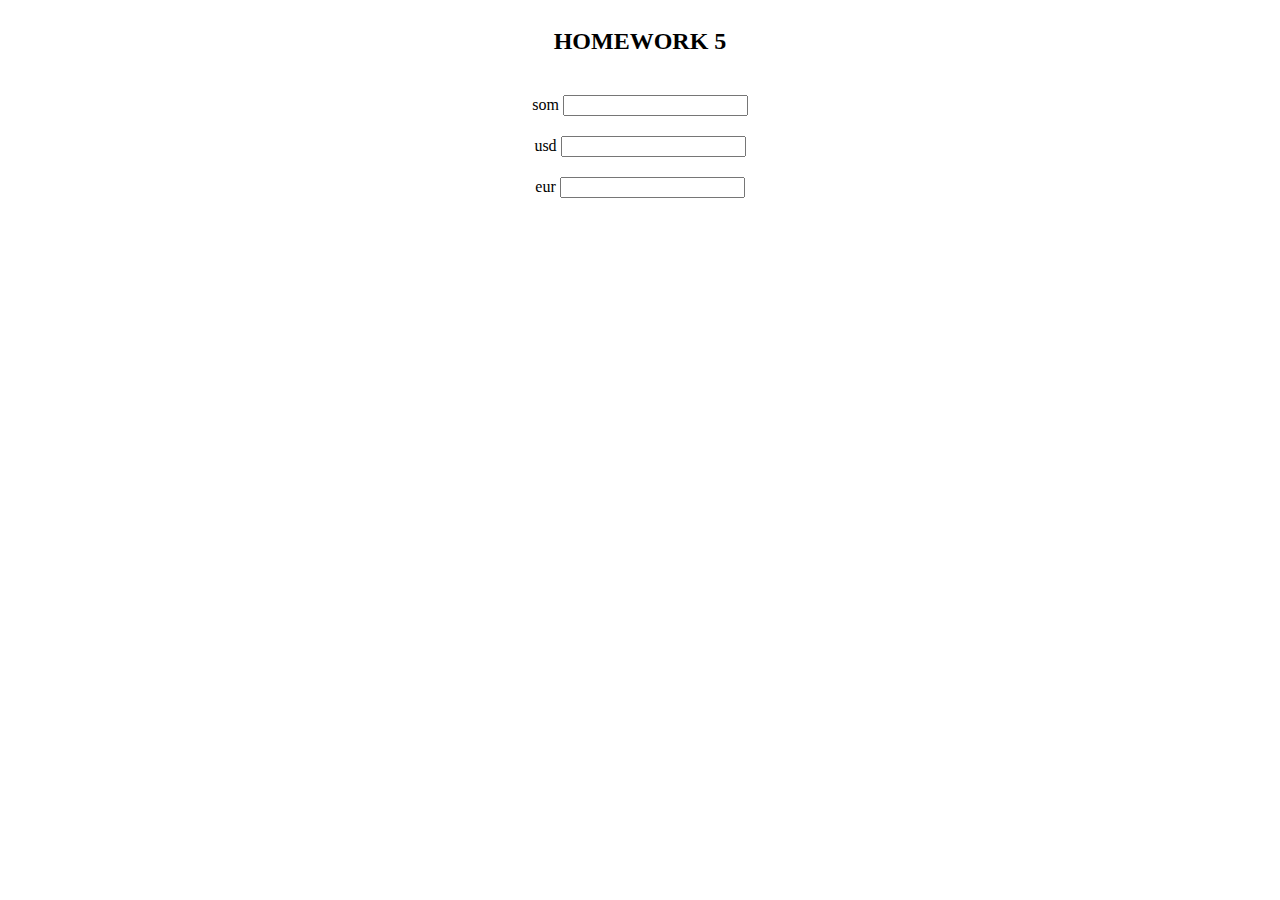
<file: DZ5_Bogdan_26-01/index.html>
<!DOCTYPE html>
<html lang="en">
<head>
	<meta charset="UTF-8">
	<title>Title</title>
	<link rel="stylesheet" href="style.css">
</head>
<body>
<div class="converter">
	<div class="container">
		<div class="converter_inner">
			<h2>HOMEWORK 5</h2>
			<div class="som">
				<label for="som">som</label>
				<input type="text" id="som">
			</div>
			<div class="usd">
				<label for="usd">usd</label>
				<input type="text" id="usd">
			</div>
			<div class="eur">
				<label for="eur">eur</label>
				<input type="text" id="eur">
			</div>
		</div>
	</div>
</div>
</body>
<script src="main.js"></script>
</html>
</file>
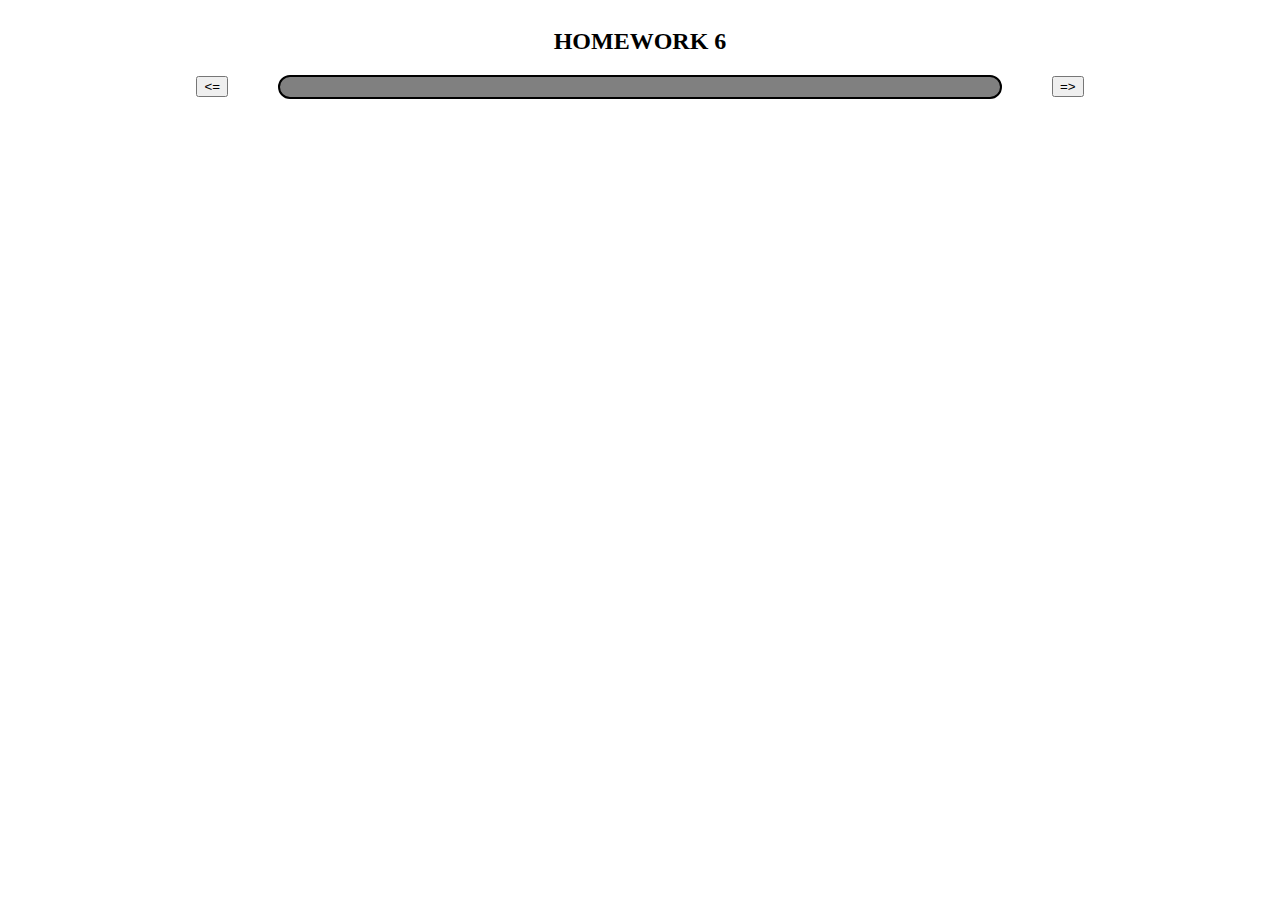
<file: DZ6_Bogdan_26-01/index.html>
<!DOCTYPE html>
<html lang="en">
<head>
	<meta charset="UTF-8">
	<title>Title</title>
	<link rel="stylesheet" href="style.css">
</head>
<body>
<div class="cards">
	<div class="container">
		<div class="cards_inner">
			<h2>HOMEWORK 6</h2>
			<div class="cards_cont">
				<button class="prev"><=</button>
				<div class="card">

				</div>
				<button class="next">=></button>
			</div>
		</div>
	</div>
</div>
</body>
<script src="main.js"></script>
</html>
</file>
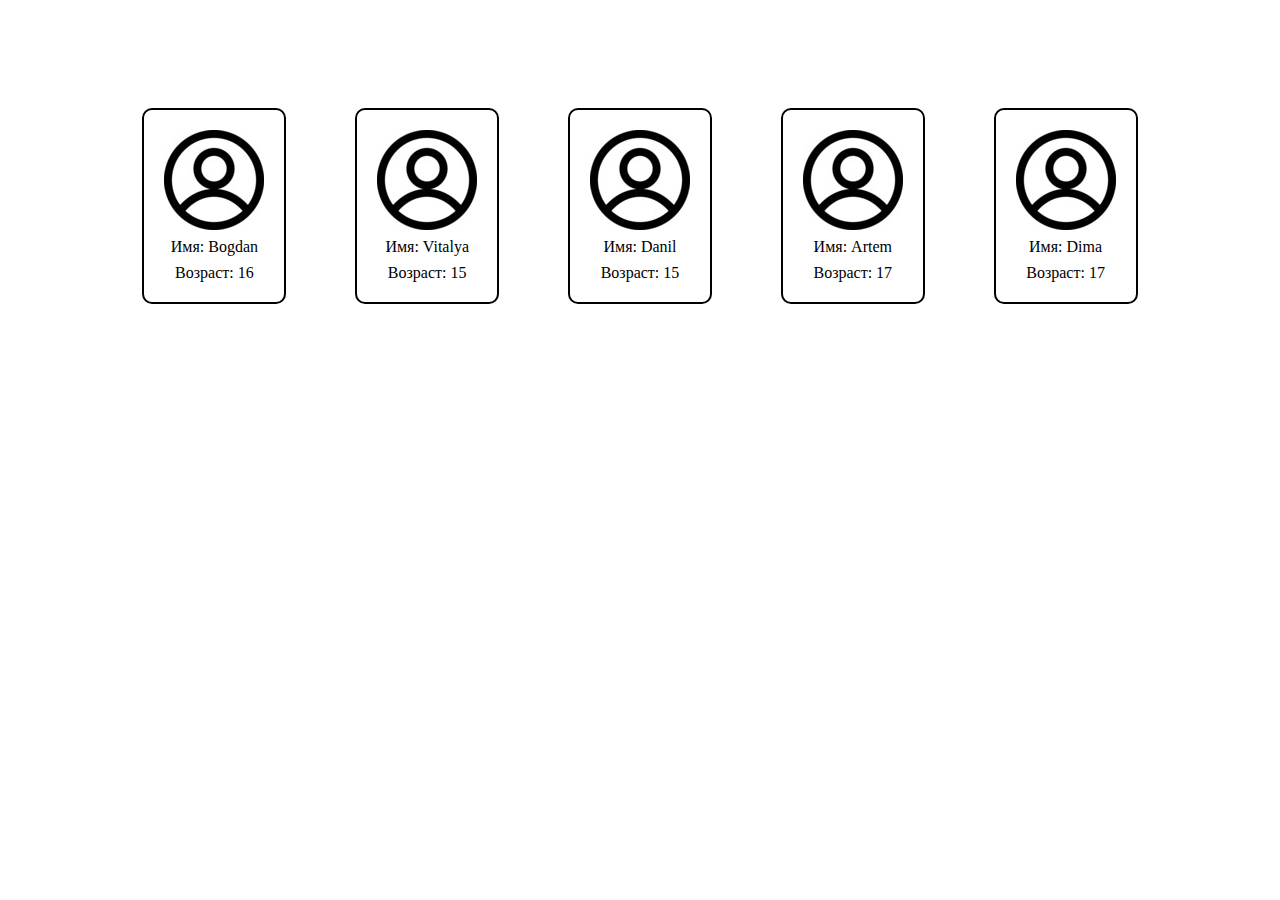
<file: DZ4_Bogdan_26-01/part1/index.html>
<!DOCTYPE html>
<html lang="en">
<head>
	<meta charset="UTF-8">
	<title>PART 1</title>
	<link rel="stylesheet" href="style.css">
</head>
<body>

<div class="wrapper">

</div>

</body>
<script src="main.js"></script>
</html>
</file>
<file: DZ5_Bogdan_26-01/style.css>
.converter_inner {
    display: flex;
    justify-content: center;
    align-items: center;
    gap: 20px;
    flex-direction: column;
}
</file>
<file: DZ6_Bogdan_26-01/style.css>
.cards_inner {
    display: flex;
    justify-content: center;
    align-items: center;
    flex-direction: column;
}

.cards_cont {
    display: flex;
    justify-content: center;
    align-items: center;
    gap: 0 50px;
}

.card {
    display: flex;
    justify-content: center;
    align-items: center;
    flex-direction: column;
    gap: 10px;
    background-color: grey;
    border: 2px solid black;
    border-radius: 20px;
    padding: 10px;
    width: 700px;
}
</file>
<file: DZ4_Bogdan_26-01/part1/style.css>
.wrapper {
    padding: 100px;
    flex-wrap: wrap;
    display: flex;
    justify-content: space-around;
    align-items: center;
}

.card {
    display: flex;
    flex-direction: column;
    align-items: center;
    justify-content: center;
    border: 2px solid black;
    border-radius: 10px;
    padding: 20px;
    gap: 8px;
}
</file>
